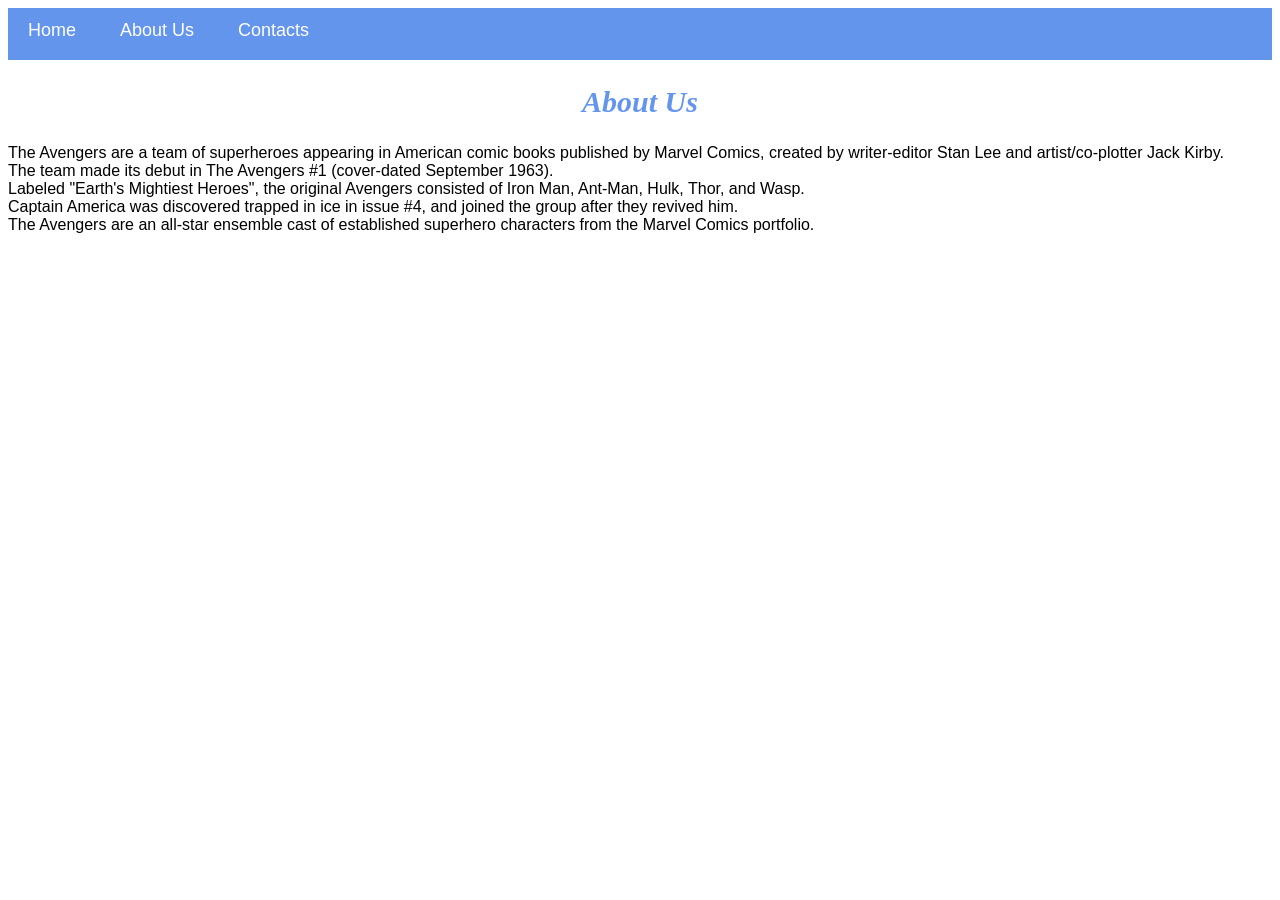
<file: about.html>
<!DOCTYPE html>
<html lang="en">
<head>
    <link rel="stylesheet" href="style.css">
    <meta charset="utf-8">    
</head>

<body>
    <div id="menu">

        <a href="index.html">Home</a>
        <a href="about.html">About Us</a>
        <a href="contact.html">Contacts</a>
    </div>
    <h2>About Us</h2>
    <p>The Avengers are a team of superheroes appearing in American comic books published by Marvel Comics,
    created by writer-editor Stan Lee and artist/co-plotter Jack Kirby.<br> The team made its debut in The Avengers #1
    (cover-dated September 1963).<br> Labeled "Earth's Mightiest Heroes", the original Avengers consisted of Iron Man,
    Ant-Man, Hulk, Thor, and Wasp.<br> Captain America was discovered trapped in ice in issue #4, and joined the group
    after they revived him.<br> The Avengers are an all-star ensemble cast of established superhero characters from the Marvel Comics portfolio.</p>

</body>
</html>
</file>
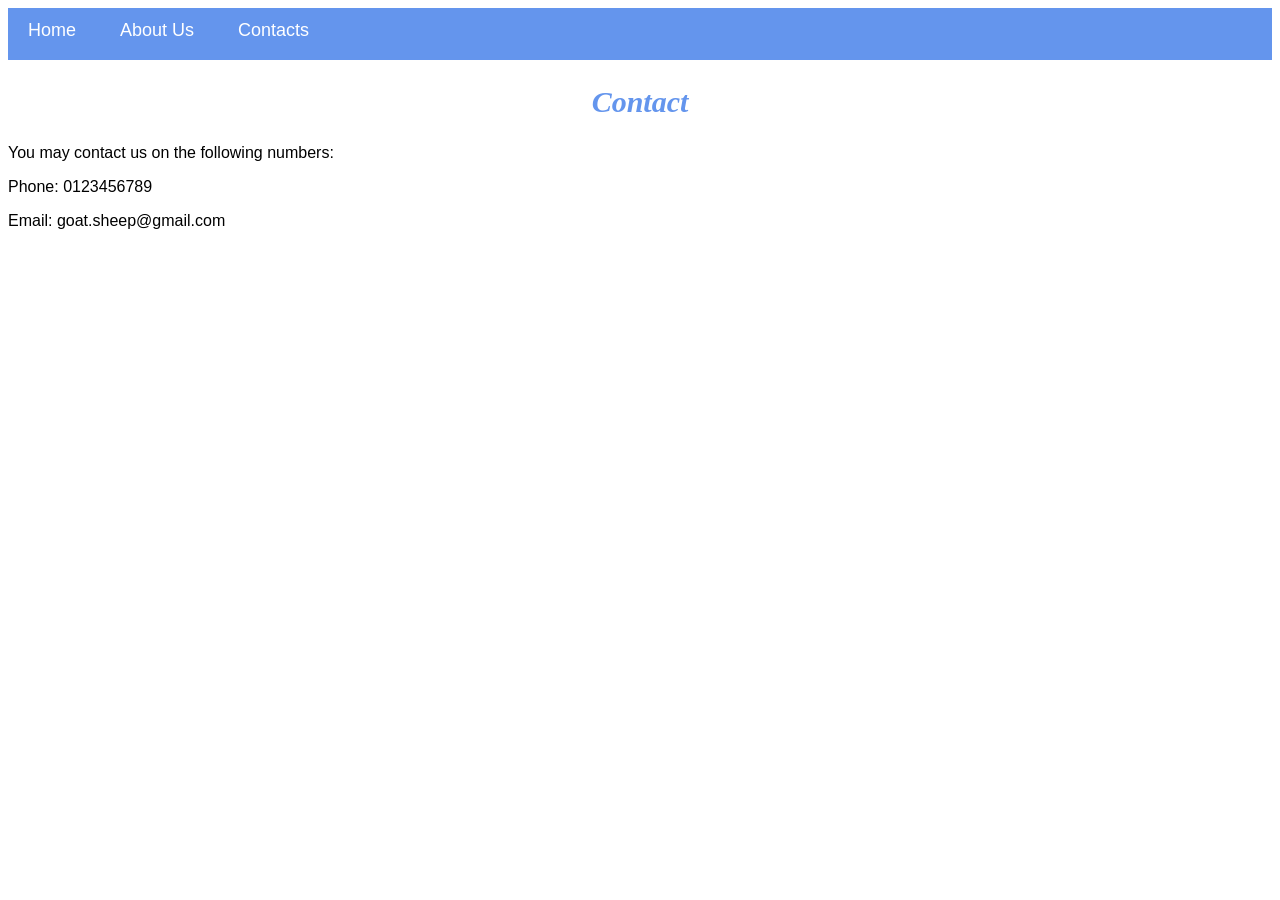
<file: contact.html>
<!DOCTYPE html>
<html lang="en">
<head>
    <link rel="stylesheet" href="style.css">
    <meta charset="utf-8">
        
</head>

<body>
    <div id="menu">
        <a href="index.html">Home</a>
        <a href="about.html">About Us</a>
        <a href="contact.html">Contacts</a>
    </div>

    <h2>Contact</h2>
    <p>You may contact us on the following numbers:</p>
    <p>Phone: 0123456789</p>
    <p>Email: goat.sheep@gmail.com</p>

</body>
</html>
</file>
<file: style.css>
.gallery{
    width: 100%;
}
h2{
    font-family: Impact, fantasy;
    text-align: center;
    font-size: 30px;
    color: cornflowerblue;
    font-style: italic;
}

h4{
    font-family: Impact, fantasy;
    font-size: 20px;
    font-style: italic;
    color: cornflowerblue;
}

p{
    font-family: Helvetica, sans-serif;
}

#menu{
    width: 100%;
    height: 40px;
    background-color: cornflowerblue;
    padding-top: 12px;
}

#menu a{
    color: #ffffff;
    font-family: Helvetica, sans-serif;
    font-size: 18px;
    text-decoration: none;
    font-weight: 800px;
    padding-left: 20px;
    padding-right: 20px;

}

#menu a:hover{
    color: #5077bd;
}
</file>
